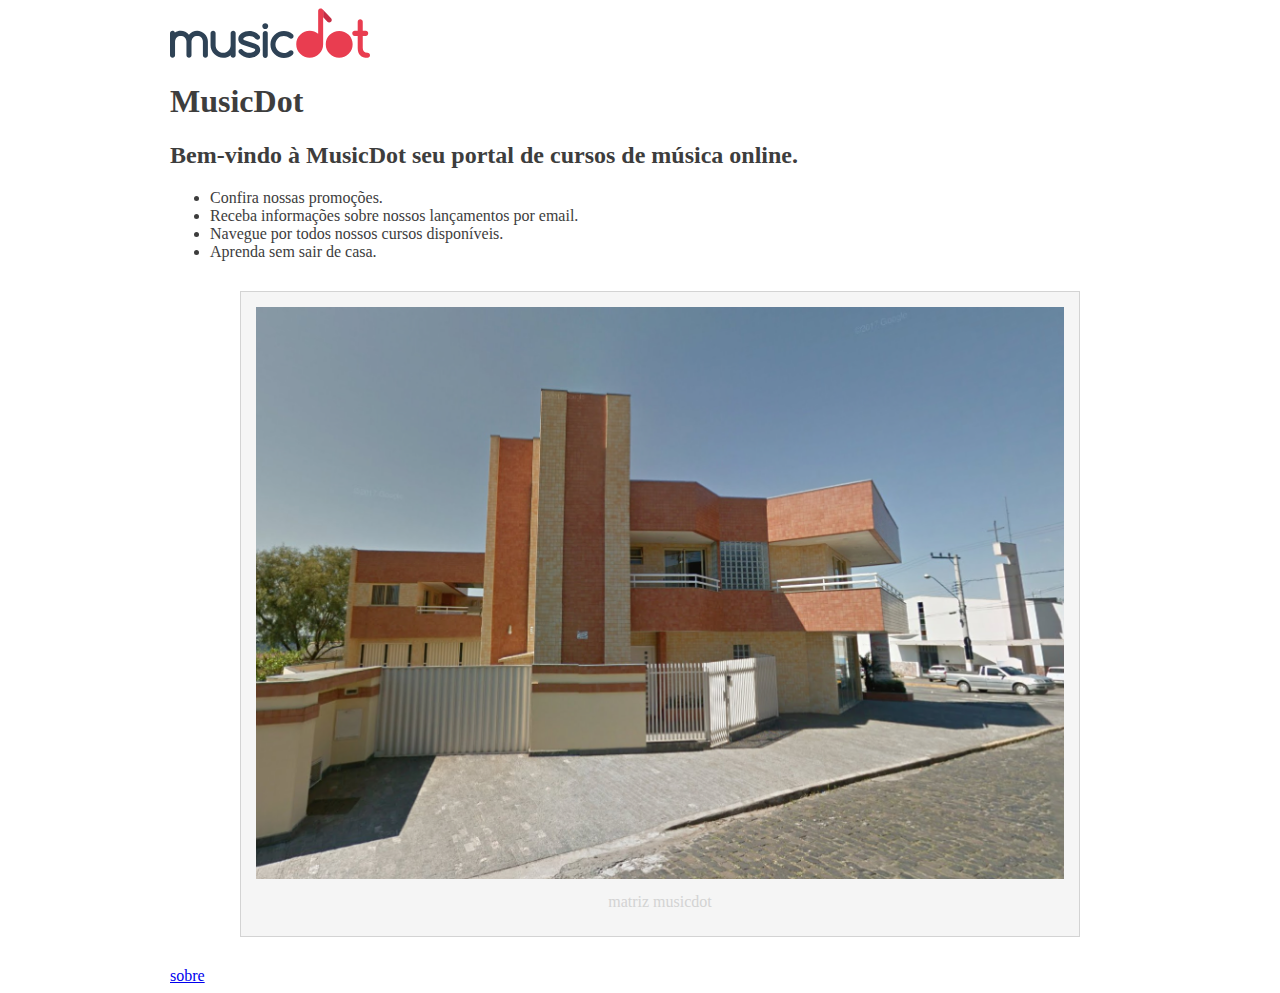
<file: index.html>
<!DOCTYPE html>
<html lang="en">
<head>
    <meta charset="UTF-8">
    <meta name="viewport" content="width=device-width, initial-scale=1.0">
    <title>Document</title>
    <link rel="stylesheet" href="css/sobre.css">
</head>
<body>
   <a href="index.html"><img src="img/logo.svg" alt="logo"> </a> 
   
   <h1>MusicDot</h1> 
    <h2>Bem-vindo à MusicDot seu portal de cursos de música online.</h2> 
    <ul>
        <li>Confira nossas promoções.</li>
        <li>Receba informações sobre nossos lançamentos por email.</li>
        <li>Navegue por todos nossos cursos disponíveis.</li>
        <li>Aprenda sem sair de casa.</li>
        <figure>
            <img src="img/matriz-musicdot.png" alt="foto da matriz-musicdot">
            <figcaption>matriz musicdot</figcaption>
        </figure>
    </ul> 
    <a href="sobre.html">sobre</a>
</body>
</html>
</file>
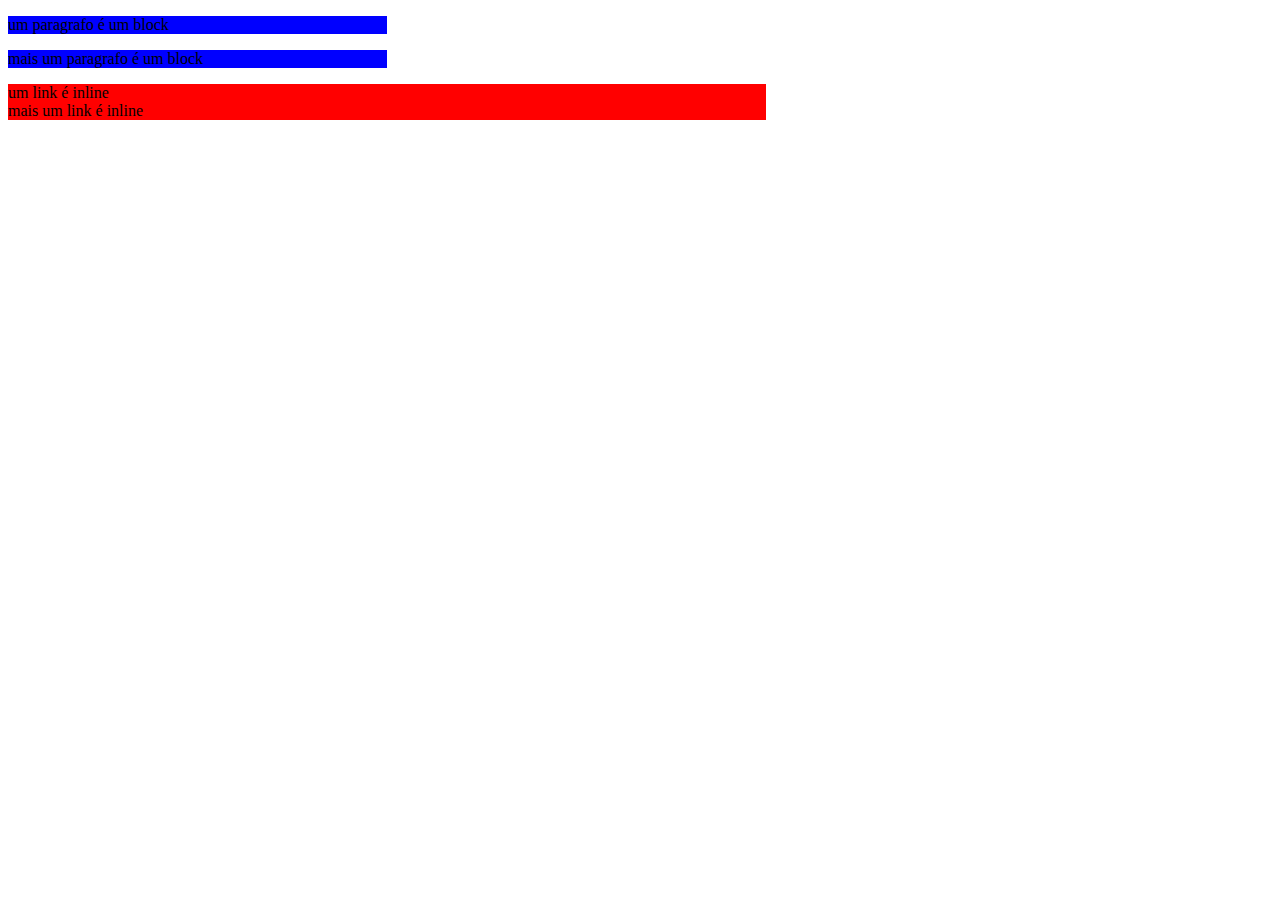
<file: novo.html>
<!DOCTYPE html>
<html lang="en">
<head>
    <meta charset="UTF-8">
    <meta name="viewport" content="width=device-width, initial-scale=1.0">
    <title>Document</title>
    <link rel="stylesheet" href="css/novo.css">
</head>
<body>
    <p>um paragrafo é um block</p>
    <p>mais um paragrafo é um block</p>
    <a > um link é inline</a>
    <a >mais um link é inline</a>
</body>
</html>
</file>
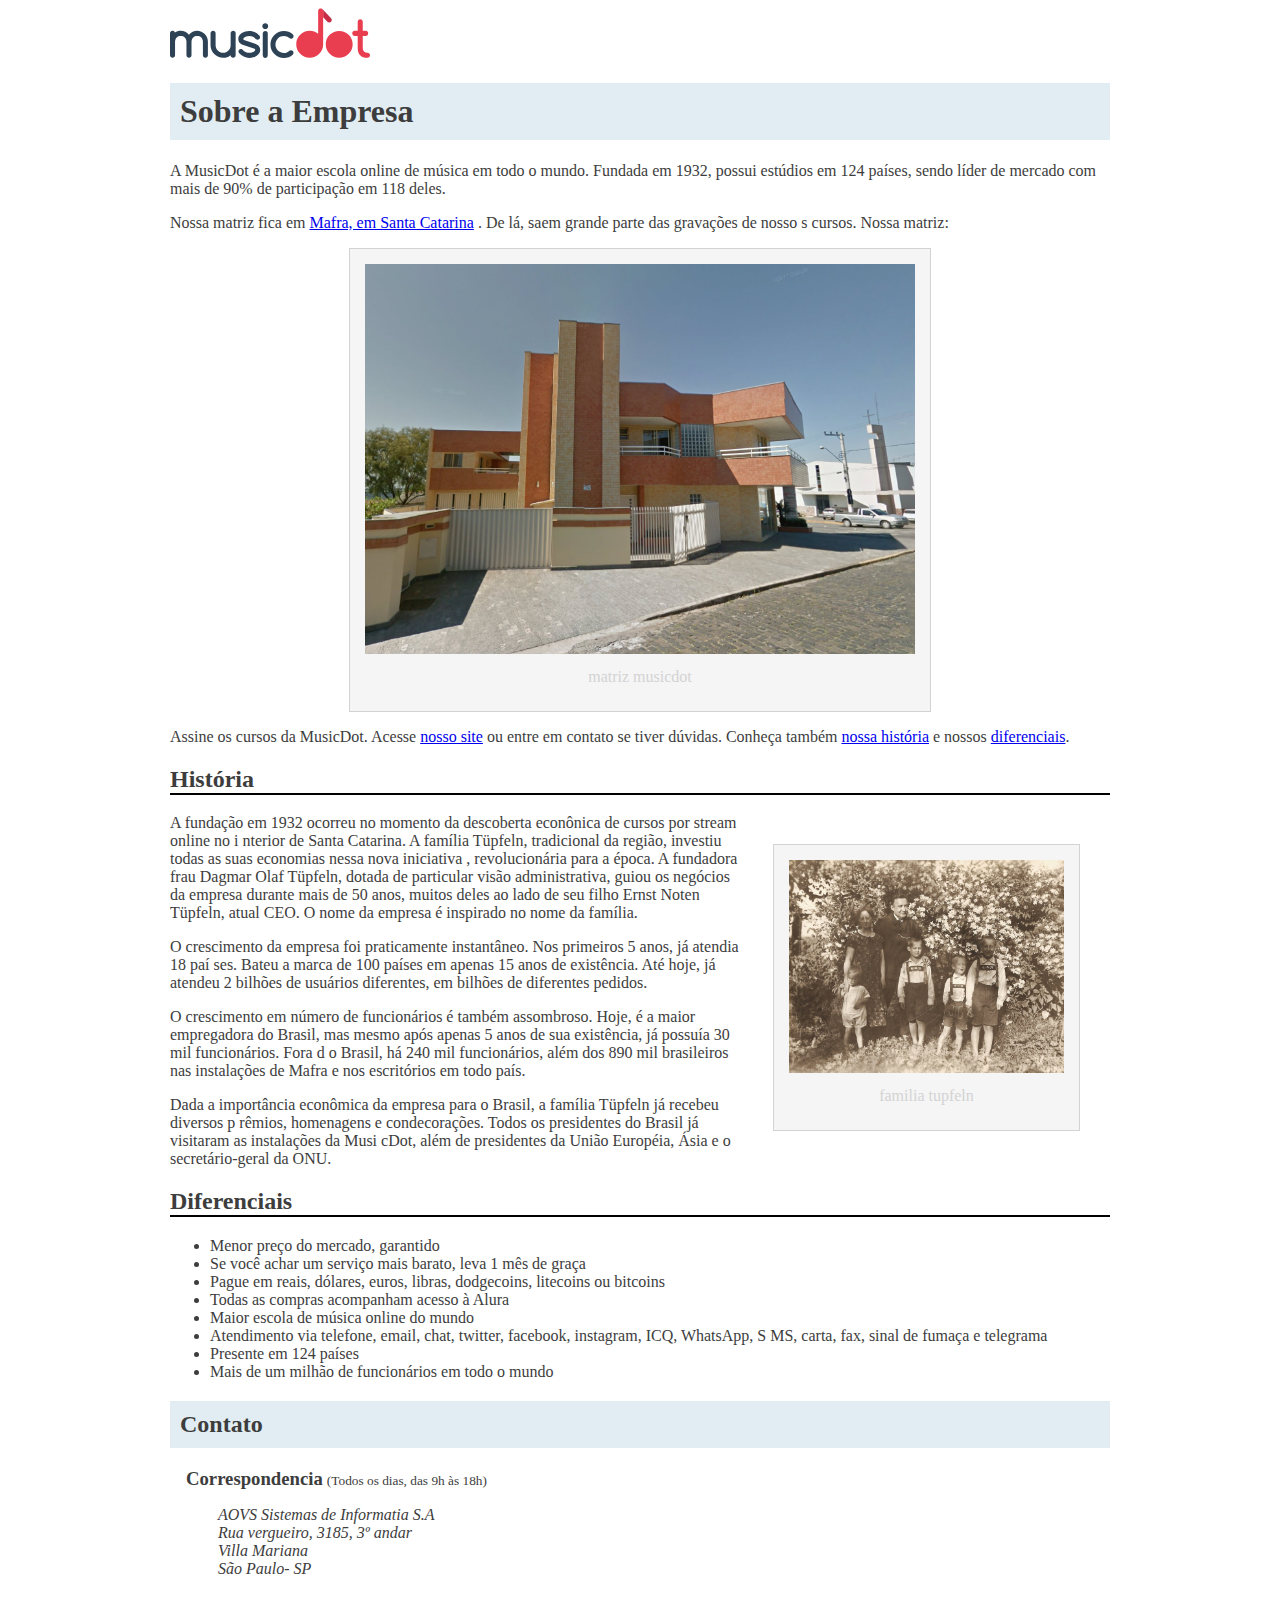
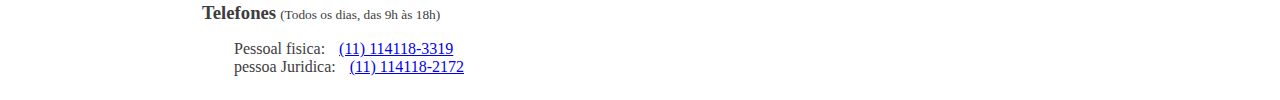
<file: sobre.html>
<!DOCTYPE html>
<html lang="pt-br">
    <head>
        <meta charset="UTF-8">
        <meta name="viewport" content="width=device-width, initial-scale=1.0">
        <title>MusicDot | Sobre a Empresa</title>
        <link href="img/logo.svg" rel="icon">
        <link rel="stylesheet" href="css/sobre.css">
    </head>
    <body> 
        <a href="index.html"><img src="img/logo.svg" alt="logo"> </a> 
        <h1 class="titulo">Sobre a Empresa</h1>
        <p>
            A MusicDot é a maior escola online de música em todo o mundo.
            Fundada em 1932, possui estúdios em 124 países, sendo líder de mercado com mais de 90% de
            participação em 118 deles.

        <p>
            Nossa matriz fica em <a href="http://maps.google.com.br/?
            q=190,GabrielDequech,Mafra,SC" target="_blank">Mafra, em Santa Catarina</a> . De lá, saem grande parte das gravações de nosso
            s cursos. Nossa matriz:
        </p>

        <figure class="matriz">
            <img src="img/matriz-musicdot.png" alt="matriz-musicdot">
            <figcaption> matriz musicdot</figcaption>
        </figure>

        <p>
            Assine os cursos da MusicDot. Acesse <a href="index.html">nosso site</a> ou entre em contato
            se tiver dúvidas. Conheça também <a href="#nossa">nossa história</a> e nossos <a href="#diferenciais">diferenciais</a>.
        </p>

        <h2 id="nossa" class="subtitulo">História</h2>

        <figure class="familia">
            <img src="img/familia-tupfeln.jpg" alt="foto da familia tupfeln" >
            <figcaption>familia tupfeln</figcaption>
        </figure>

        <p>
            A fundação em 1932 ocorreu no momento da descoberta econônica de cursos por stream online no i
            nterior de Santa Catarina. A
            família Tüpfeln, tradicional da região, investiu todas as suas economias nessa nova iniciativa
        ,
            revolucionária para a época. A fundadora frau Dagmar Olaf Tüpfeln, dotada de particular visão
            administrativa, guiou os negócios da empresa durante mais de 50 anos, muitos deles ao lado
            de seu filho Ernst Noten Tüpfeln, atual CEO. O nome da empresa é inspirado no nome da família.
        </p>

        <p>
            O crescimento da empresa foi praticamente instantâneo. Nos primeiros 5 anos, já atendia 18 paí
            ses.
            Bateu a marca de 100 países em apenas 15 anos de existência. Até hoje, já atendeu 2 bilhões
            de usuários diferentes, em bilhões de diferentes pedidos.
        </p>

        <p>
            O crescimento em número de funcionários é também assombroso. Hoje, é a maior empregadora do
            Brasil, mas mesmo após apenas 5 anos de sua existência, já possuía 30 mil funcionários. Fora d
            o
            Brasil, há 240 mil funcionários, além dos 890 mil brasileiros nas instalações de Mafra e
            nos escritórios em todo país.
        </p>

        <p>
            Dada a importância econômica da empresa para o Brasil, a família Tüpfeln já recebeu diversos p
            rêmios,
            homenagens e condecorações. Todos os presidentes do Brasil já visitaram as instalações da Musi
            cDot, além de presidentes da União Européia, Ásia e o secretário-geral da ONU.
        </p>
        <h2 id="diferenciais" class="subtitulo"> Diferenciais </h2>
    
        <ul>
            <li> Menor preço do mercado, garantido </li>
            <li> Se você achar um serviço mais barato, leva 1 mês de graça </li>
            <li> Pague em reais, dólares, euros, libras, dodgecoins, litecoins ou bitcoins </li>
            <li> Todas as compras acompanham acesso à Alura </li>
            <li> Maior escola de música online do mundo </li>
            <li> Atendimento via telefone, email, chat, twitter, facebook, instagram, ICQ, WhatsApp, S
            MS, carta, fax, sinal de fumaça e telegrama </li>
            <li> Presente em 124 países </li>
            <li> Mais de um milhão de funcionários em todo o mundo </li>
        </ul>

        <h2 class="titulo"> Contato </h2>
        <div class="contacto__secao">
            <h3 class="contacto_substituto">Correspondencia</h3>
            <small>(Todos os dias, das 9h às 18h)</small>
            <address class="contacto_info">
                AOVS Sistemas de Informatia S.A 
                <br>
                Rua vergueiro, 3185, 3º andar
                <br>
                Villa Mariana
                <br>
                São Paulo- SP  
            </address>
        </div>
        <div class="contacto_secao_telefone">
            <h3 class="contacto_substituto">Telefones</h3>
            <small>(Todos os dias, das 9h às 18h)</small>
            <dl class="contacto_info">
                <div>
                    <dt class="contacto_info-titulo">Pessoal fisica: </dt>
                    <dd class="contacto_info-descricao"><a href="tell://114118-3319">(11) 114118-3319</a></dd>
                </div>
                <div>
                    <dt class="contacto_info-titulo">pessoa Juridica: </dt>
                    <dd class="contacto_info-descricao"><a href="tell://114118-2172"> (11) 114118-2172</a></dd>
                </div>
            </dl>
        </div>
        
    </body>
</html>
</file>
<file: css/sobre.css>
body {
    font-family: 'Times New Roman', Times, serif; 
    color:#3D3D3D;
    width: 940px;
    margin-left: auto;
    margin-right: auto;
}
.titulo{
    background-color: #E1EDF2;
    padding: 10px;
}

.subtitulo{
   border-bottom: solid 2px black;
}
figure{
    text-align: center;
    background-color: whitesmoke;
    color:lightgrey;
    padding: 15px;
    margin: 30px;
    border: 1px solid lightgrey;
}
figcaption{
    margin: 10px;
}
.familia{
    width: 275px; 
    float: right;
}
.matriz{
    width: 550px;
    margin: auto;
    margin-right: auto; 
    margin-left:auto;
}
figure img{
    width: 100%;
}
figcaption {
    margin-top: 10px;
}
.contacto_info{
    margin: 16px 0 24px;
    padding-left: 32px;
}
.contacto_substituto{
    display: inline;
}
.contacto_info-titulo,
.contacto_info-descricao{
    display: inline; 
}
.contacto_info-descricao{
    margin-left: 10px;
}
.contacto__secao{
    color:#3D3D3D;
    display: inline-block;
    vertical-align: top;
    margin-left: 16px;
}
.contacto_secao_telefone{
    margin-left: 32px;
}
.contato__info-titulo,
.contato__info-descricao {
display: inline;
}
.contato__info-descricao {
margin-left: 10px;
}
</file>
<file: css/novo.css>
p{
    background-color: blue;
    width: 30%;
    margin-right: 0;
}
a{
    background-color: red;
    width: 60%;
    display: inline-block;
}
</file>
